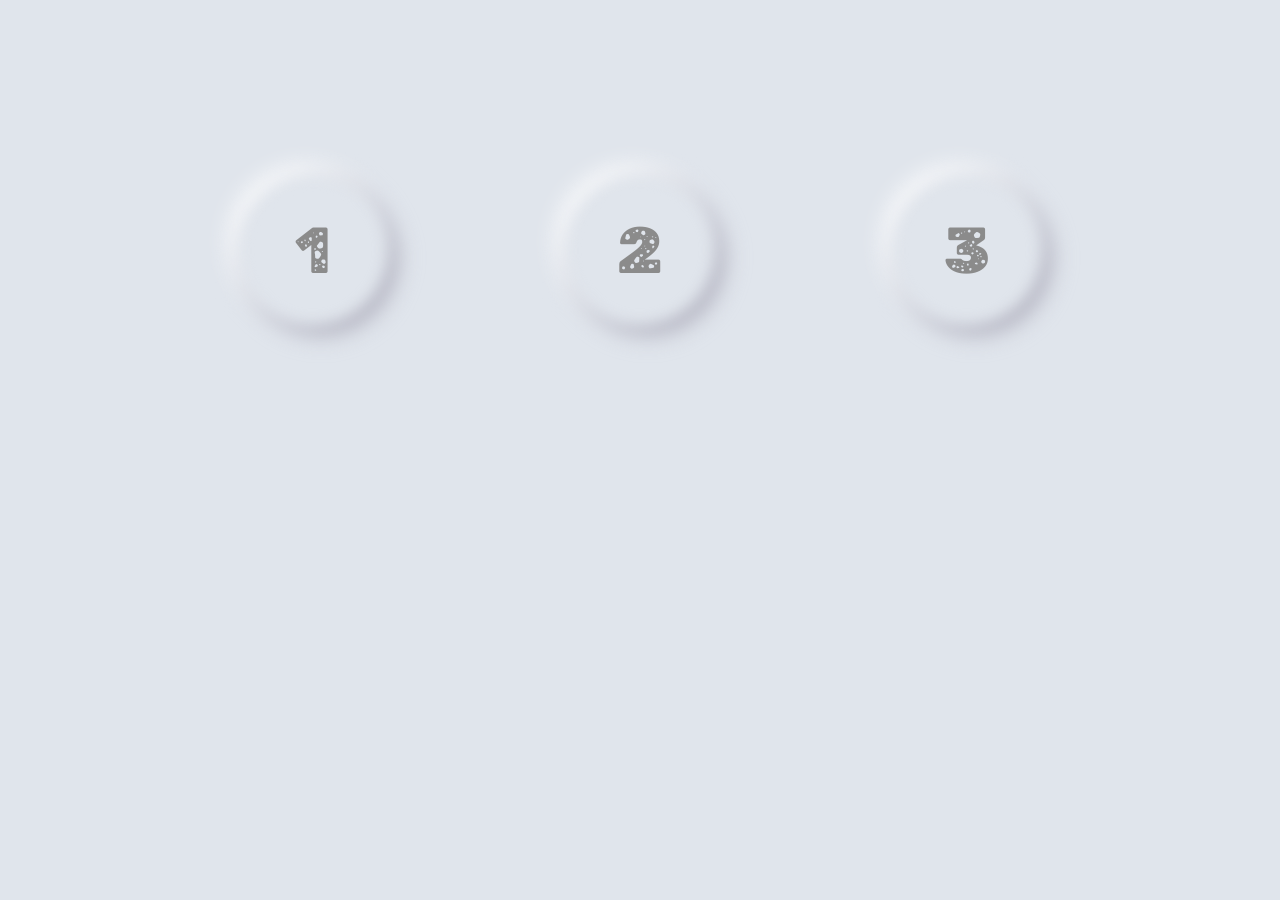
<file: index.html>
<!DOCTYPE html>
<html lang="en">
<head>
    <meta charset="UTF-8">
    <meta http-equiv="X-UA-Compatible" content="IE=edge">
    <meta name="viewport" content="width=device-width, initial-scale=1.0">
    <title>HW_12</title>
    <link rel="stylesheet" href="style.css">
    <link rel="preconnect" href="https://fonts.googleapis.com">
<link rel="preconnect" href="https://fonts.gstatic.com" crossorigin>
<link href="https://fonts.googleapis.com/css2?family=Rubik+Moonrocks&display=swap" rel="stylesheet">
</head>
<body>
    <section class="light">
        <a href="task_1.html" class="btn_1"><div class="circle">1</div></a>
        <a href="task_2.html" class="btn_2"><div class="circle">2</div></a>
        <a href="task_3.html" class="btn_3"><div class="circle">3</div></a>
    </section>
 </body>
</html>
</file>
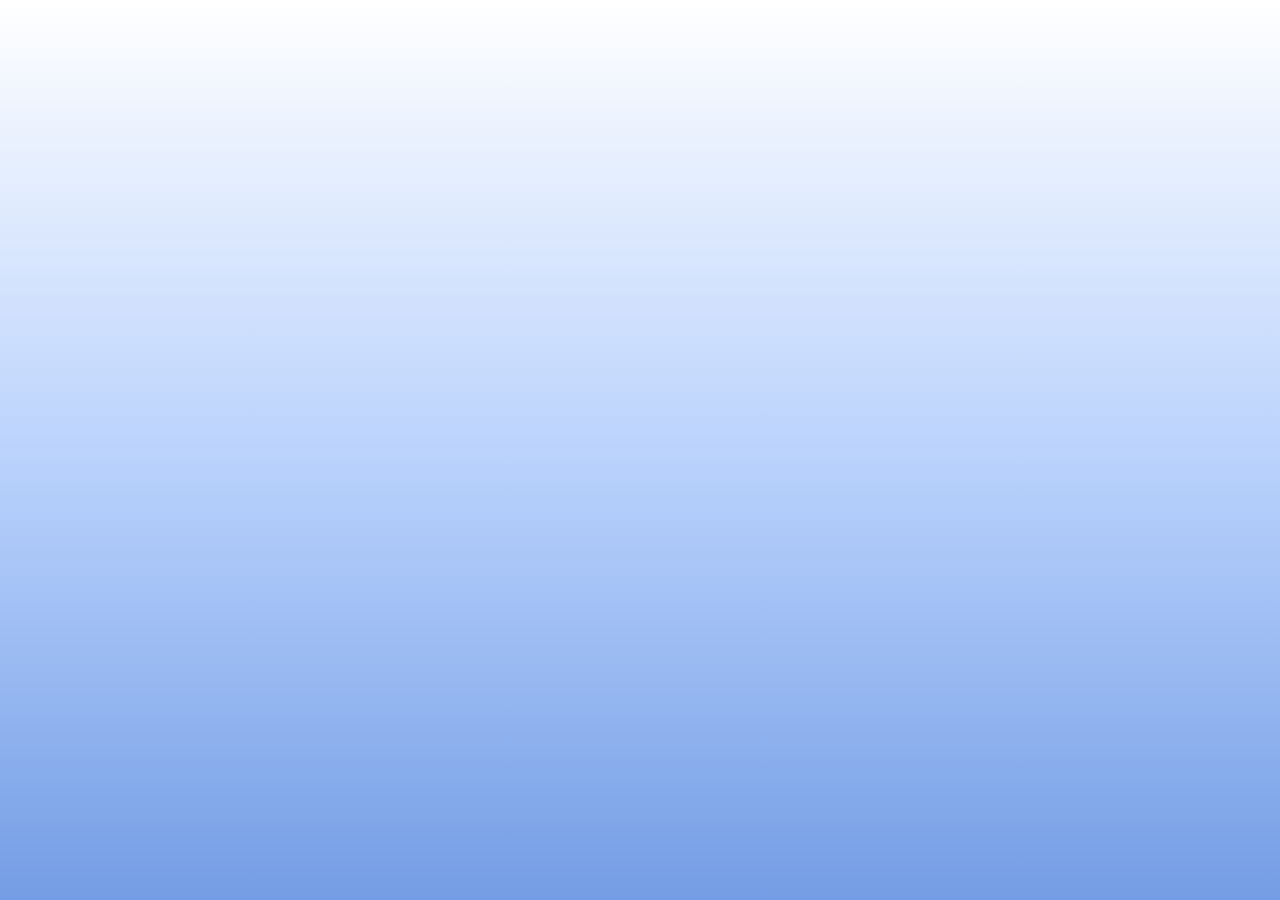
<file: task_1.html>
<!DOCTYPE html>
<html lang="en">
<head>
    <meta charset="UTF-8">
    <meta http-equiv="X-UA-Compatible" content="IE=edge">
    <meta name="viewport" content="width=device-width, initial-scale=1.0">
    <title>HW_12_task_1</title>
</head>
<body>
    <style>
        body {
            background: rgb(116,157,229);
            background: linear-gradient(0deg, rgba(116,157,229,1) 0%, rgba(184,209,252,1) 48%, rgba(255,255,255,1) 100%);
            background-repeat: no-repeat;
            background-attachment: fixed;
            background-size: cover;
        }
    </style>
    <script src="task-1.js" type="module"></script>
</body>
</html>
</file>
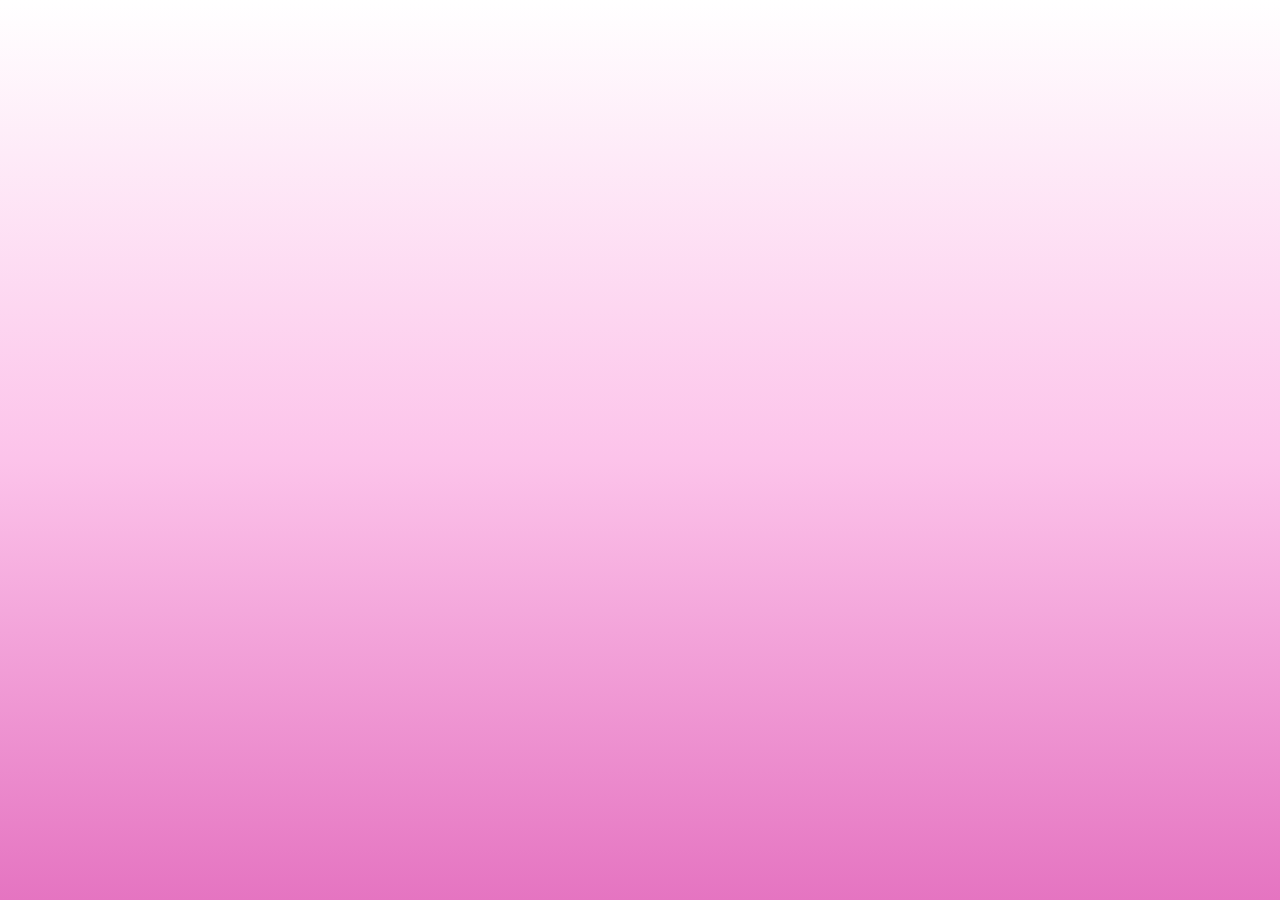
<file: task_2.html>
<!DOCTYPE html>
<html lang="en">
<head>
    <meta charset="UTF-8">
    <meta http-equiv="X-UA-Compatible" content="IE=edge">
    <meta name="viewport" content="width=device-width, initial-scale=1.0">
    <title>HW_12_task_2</title>
</head>
<body>
    <style>
        body {
            background: rgb(116,157,229);
            background: linear-gradient(0deg, rgba(116,157,229,1) 0%, rgba(229,116,193,1) 0%, rgba(252,195,234,1) 49%, rgba(255,255,255,1) 100%);
            background-repeat: no-repeat;
            background-attachment: fixed;
            background-size: cover;
        }
    </style>
    <script src="task-2.js" type="module"></script>
</body>
</html>
</file>
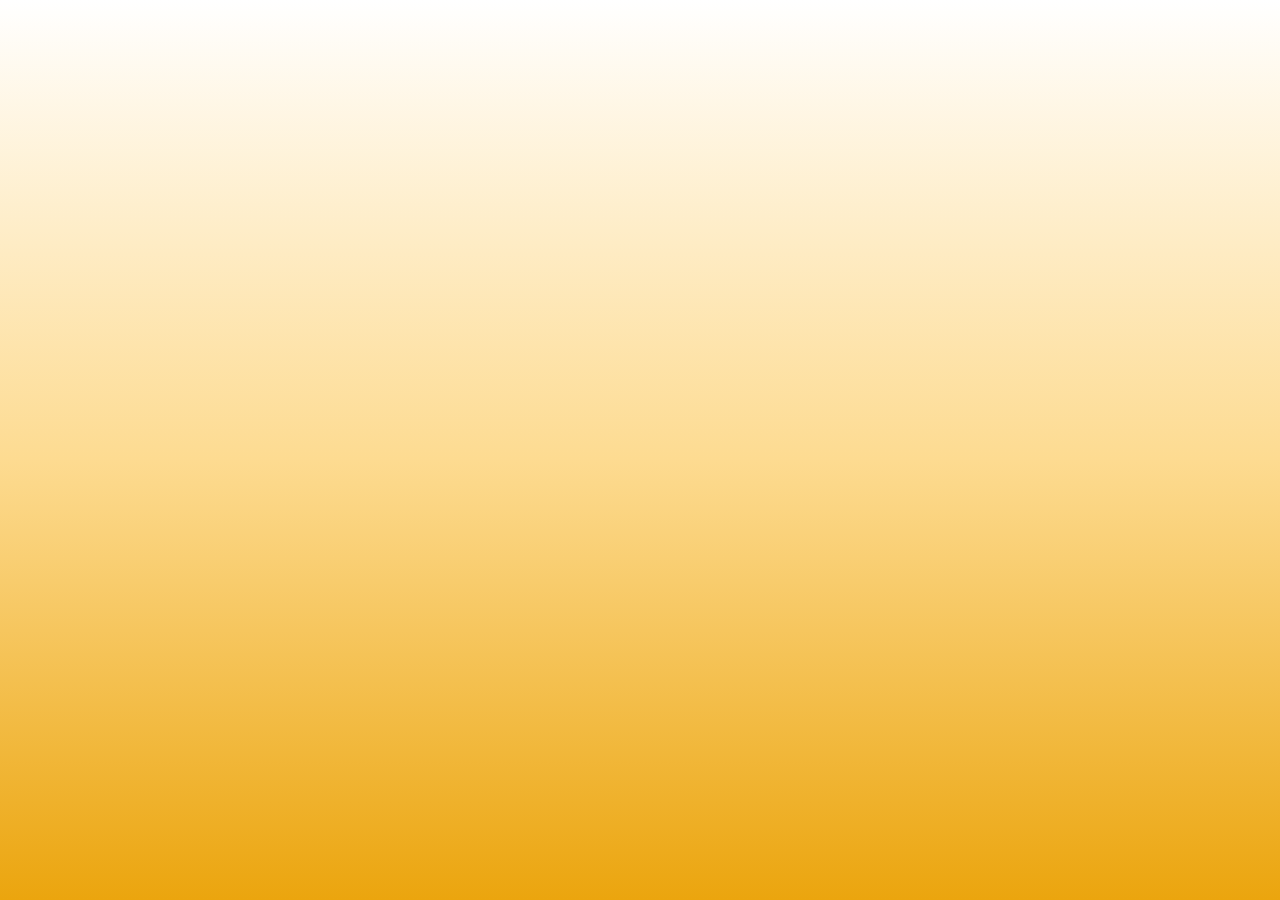
<file: task_3.html>
<!DOCTYPE html>
<html lang="en">
<head>
    <meta charset="UTF-8">
    <meta http-equiv="X-UA-Compatible" content="IE=edge">
    <meta name="viewport" content="width=device-width, initial-scale=1.0">
    <title>HW_12_task_3</title>
</head>
<body>
    <style>
        body {
            background: rgb(116,157,229);
            background: linear-gradient(0deg, rgba(116,157,229,1) 0%, rgb(235, 165, 14,1) 0%, rgb(253, 219, 145,1) 49%, rgba(255,255,255,1) 100%);
            background-repeat: no-repeat;
            background-attachment: fixed;
            background-size: cover;
        }
    </style>
    <script src="task-3.js" type="module"></script>
</body>
</html>
</file>
<file: style.css>
* {
	padding: 0;
	margin: 0;
}
body {
	display: flex;
	align-items: center;
	justify-content: space-around;
    background-color: #e0e5ec;
}
.light {
	display: flex;
	width: 980px;
	height: 300px;
	align-items: center;
	justify-content: space-around;
    margin-top: 100px;
}
.circle {
	position: relative;
	display: flex;
	width: 150px;
	height: 150px;
	border-radius: 150px;
	align-items: center;
	justify-content: center;
}
.circle:before {
	position: absolute;
	display: block;
	width: 150px;
	height: 150px;
	content: " ";
	cursor: pointer;
	transition: 0.3s ease-out;
	border-radius: 150px;
	filter: blur(7px);
    box-shadow: 8px 8px 20px #a9a8b7, -8px -8px 20px #fff;
}
.circle:hover:before {
	box-shadow: 8px 8px 20px #a9a8b7, -8px -8px 20px #fff,
		inset -8px -8px 20px #fff, inset 8px 8px 20px #a9a8b7;
    transition: 0.3s ease-in;
    transform: scale(1.05);
}
.light .btn_1, .btn_2, .btn_3 {
    text-decoration: none;
    font-family: 'Rubik Moonrocks';
    color: rgb(139, 139, 139);
    font-size: 65px;
}
.light .btn_1:hover{
    color: rgb(116, 157, 229);
    text-shadow: rgb(184, 209, 252) 1px 0 10px;
    transition: 0.3s ease-in;
    transform: scale(1.05);
}
.light .btn_2:hover{
    color: rgb(229, 116, 193);
    text-shadow: rgb(252, 195, 234) 1px 0 10px;
    transition: 0.3s ease-in;
    transform: scale(1.05);
}
.light .btn_3:hover{
    color: rgb(235, 165, 14);
    text-shadow: rgb(253, 219, 145) 1px 0 10px;
    transition: 0.3s ease-in;
    transform: scale(1.05);
}
</file>
